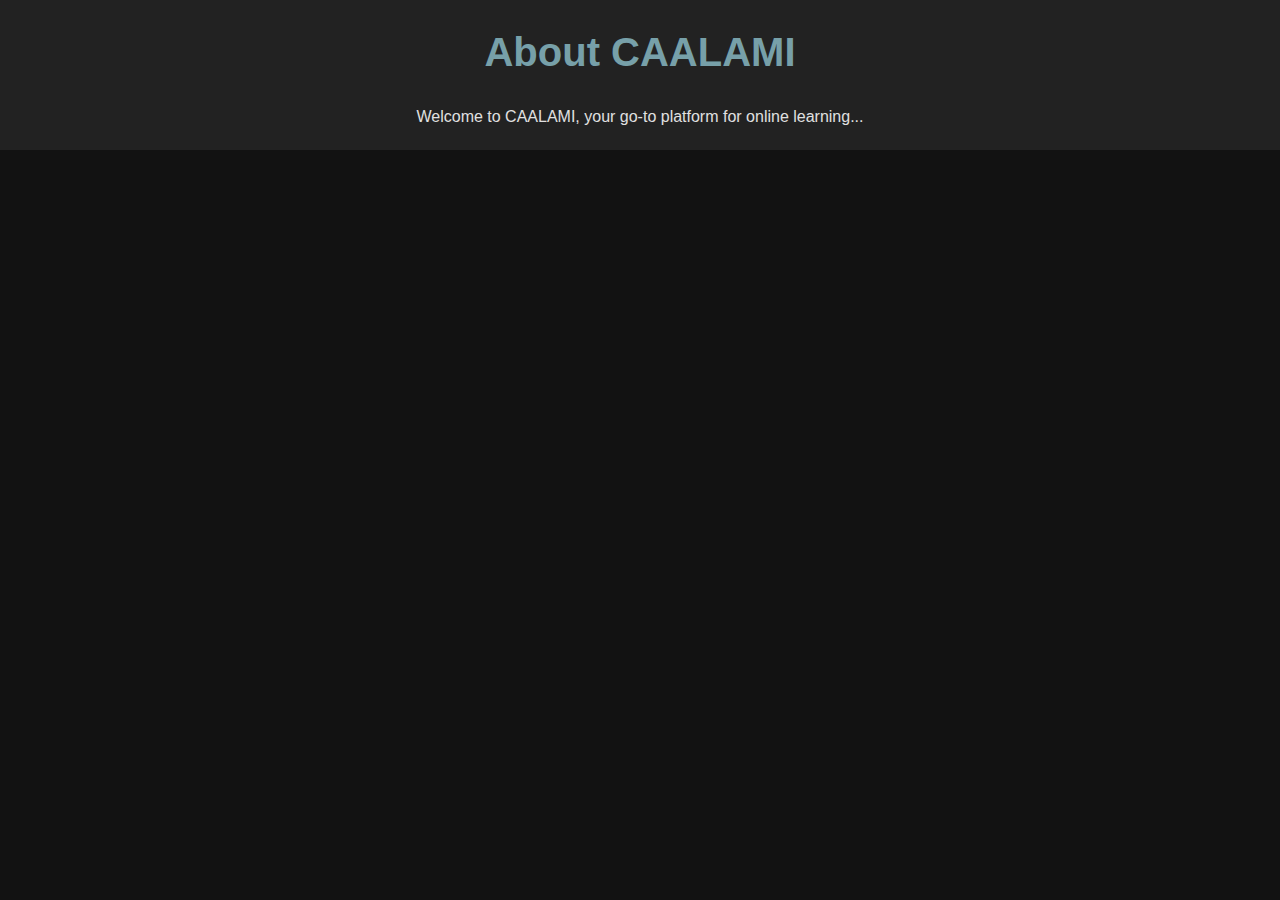
<file: work/about.html>
<!DOCTYPE html>
<html lang="en">
  <head>
    <meta charset="UTF-8" />
    <meta name="viewport" content="width=device-width, initial-scale=1.0" />
    <title>About Us</title>
    <link rel="stylesheet" href="stylesheet.css" />
  </head>
  <body>
    <section id="about" class="about-section">
      <div class="container">
        <h2>About CAALAMI</h2>
        <p>Welcome to CAALAMI, your go-to platform for online learning...</p>
      </div>
    </section>
  </body>
</html>
</file>
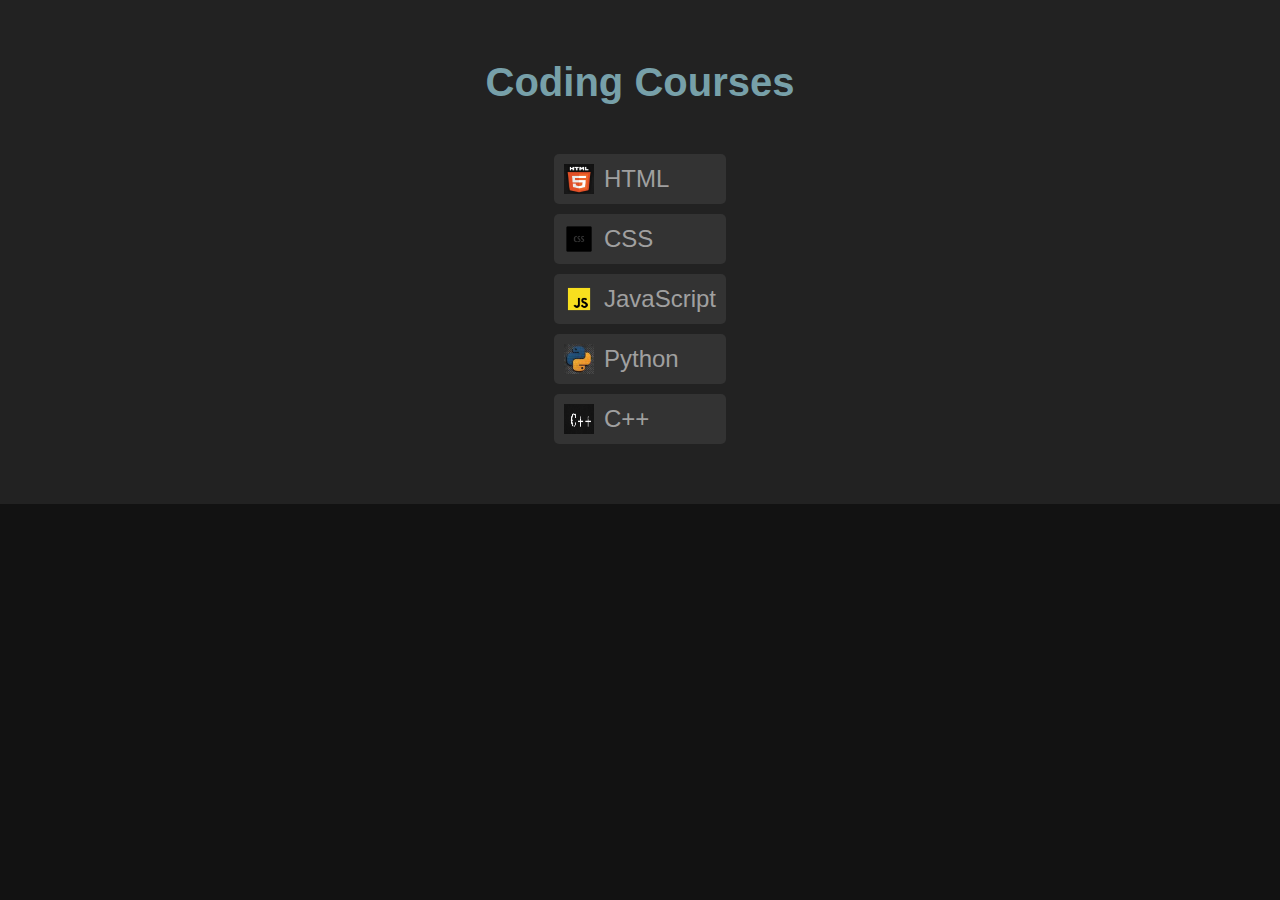
<file: work/coding.html>
<!DOCTYPE html>
<html lang="en">
  <head>
    <meta charset="UTF-8" />
    <meta name="viewport" content="width=device-width, initial-scale=1.0" />
    <title>CAALAMI_COURSES | coding</title>
    <link rel="stylesheet" href="/work/code.css" />
    <script defer src="code.js"></script>
    <link rel="icon" type="image/x-icon" href="/photos/favicon.ico" />
    <link rel="stylesheet" href="stylesheet.css" />
  </head>
  <body>
    <section id="coding" class="courses-section">
      <div class="container">
        <h2>Coding Courses</h2>
        <div class="content">
          <ul class="course-list">
            <li>
              <img src="/photos/html.jpg" alt="HTML Icon" />
              <button onclick="showMessage('HTML')">HTML</button>
            </li>
            <li>
              <img src="/photos/icons8-css-50.png" alt="CSS Icon" />
              <button onclick="showMessage('CSS')">CSS</button>
            </li>
            <li>
              <img
                src="/photos/icons8-javascript-48.png"
                alt="JavaScript Icon"
              />
              <button onclick="showMessage('JavaScript')">JavaScript</button>
            </li>
            <li>
              <img src="/photos/python.jpg" alt="Python Icon" />
              <button onclick="showMessage('Python')">Python</button>
            </li>
            <li>
              <img src="/photos/Screenshot_1.jpg" alt="C++ Icon" />
              <button onclick="showMessage('C++')">C++</button>
            </li>
            <!-- Add more coding courses here with respective icons -->
          </ul>
        </div>
      </div>
    </section>

    <div id="message" class="message-box" style="display: none">
      <p id="message-text"></p>
      <button onclick="closeMessage()">Close</button>
    </div>
  </body>
</html>
</file>
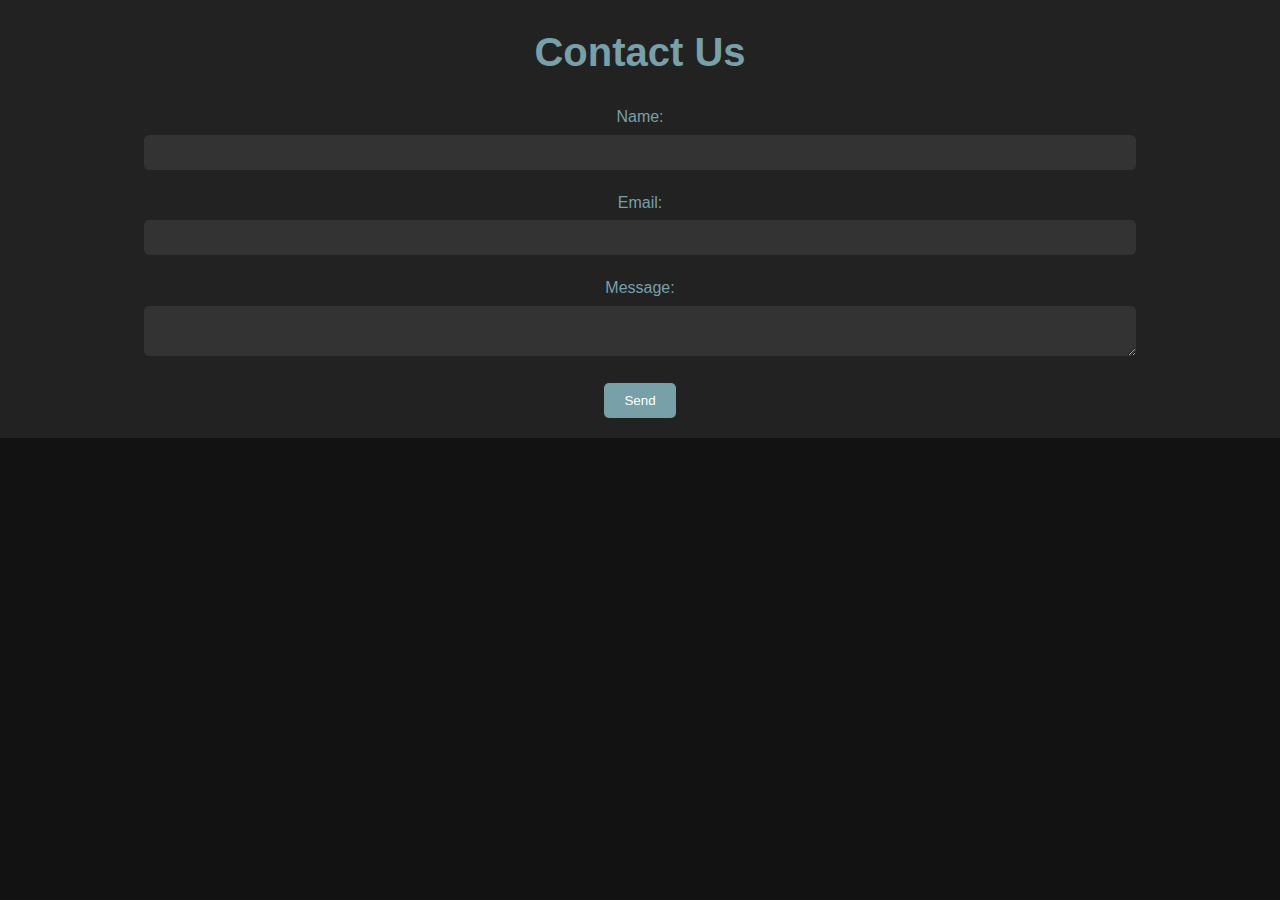
<file: work/contact.html>
<!DOCTYPE html>
<html lang="en">
  <head>
    <meta charset="UTF-8" />
    <meta name="viewport" content="width=device-width, initial-scale=1.0" />
    <title>CAALAMI_COURSES |Contact Us</title>
    <link rel="stylesheet" href="stylesheet.css" />
    <link rel="icon" type="image/x-icon" href="/photos/favicon.ico" />
  </head>
  <body>
    <section id="contact" class="contact-section">
      <div class="container">
        <h2>Contact Us</h2>
        <form>
          <label for="name">Name:</label>
          <input type="text" id="name" name="name" />
          <label for="email">Email:</label>
          <input type="email" id="email" name="email" />
          <label for="message">Message:</label>
          <textarea id="message" name="message"></textarea>
          <button type="submit">Send</button>
        </form>
      </div>
    </section>
  </body>
</html>
</file>
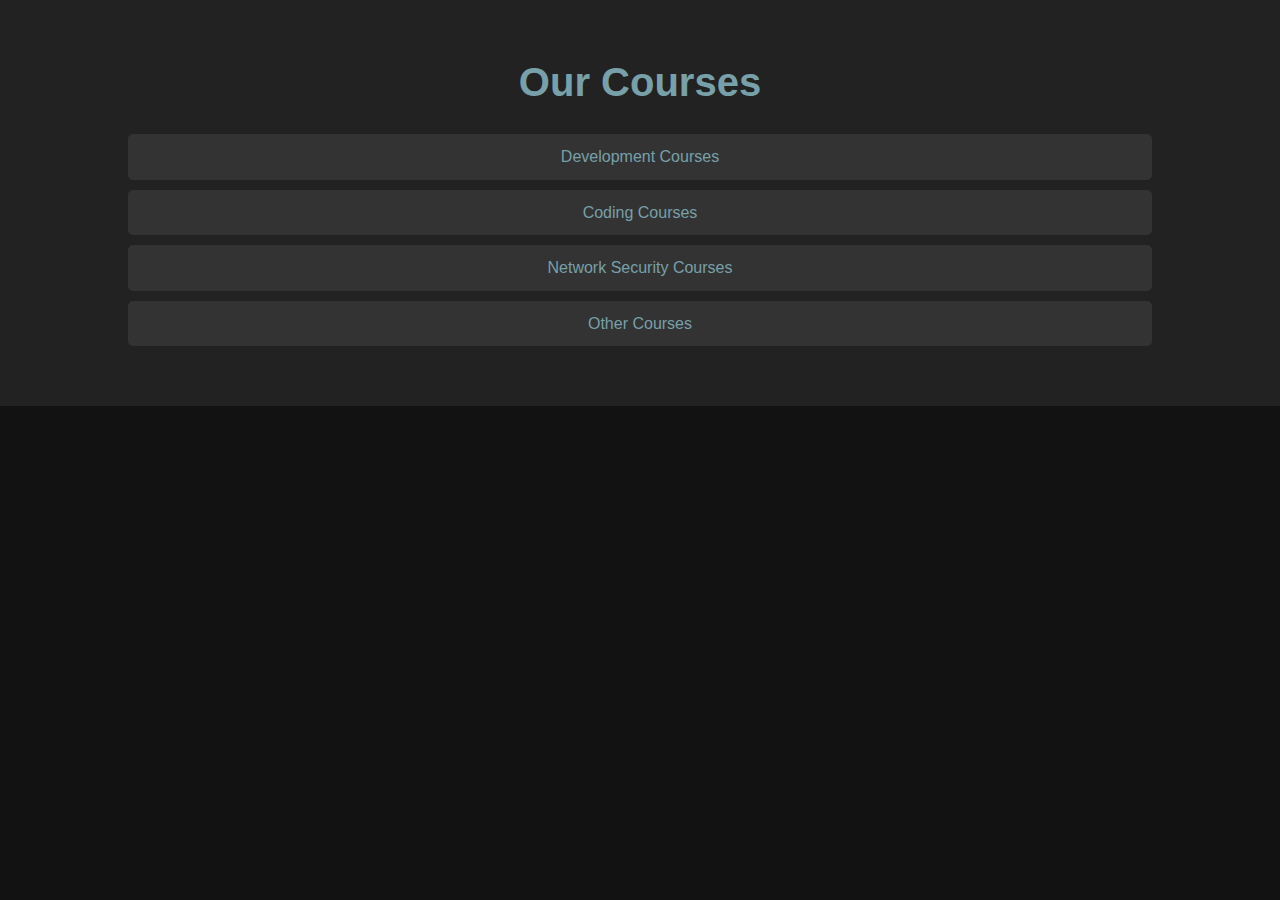
<file: work/courses.html>
<!DOCTYPE html>
<html lang="en">
  <head>
    <meta charset="UTF-8" />
    <meta name="viewport" content="width=device-width, initial-scale=1.0" />
    <title>CAALAMI_COURSES | Courses</title>
    <link rel="stylesheet" href="/work/stylesheet.css" />
    <link rel="icon" type="image/x-icon" href="/photos/favicon.ico" />
  </head>
  <body>
    <section id="courses" class="courses-section">
      <div class="container">
        <h2>Our Courses</h2>
        <ul>
          <li><a href="development.html">Development Courses</a></li>
          <li><a href="coding.html">Coding Courses</a></li>
          <li><a href="network.html">Network Security Courses</a></li>
          <li><a href="others.html">Other Courses</a></li>
        </ul>
      </div>
    </section>
  </body>
</html>
</file>
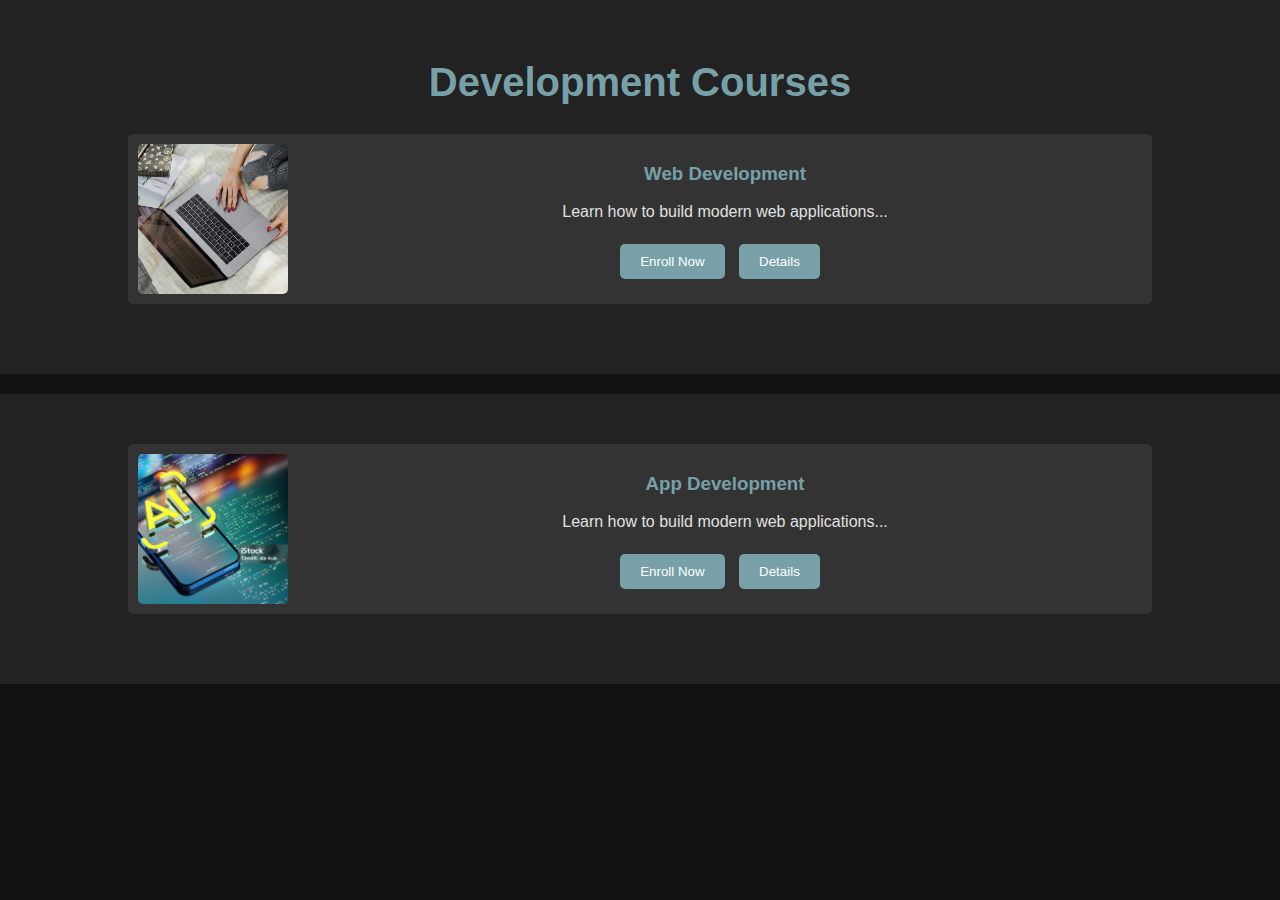
<file: work/development.html>
<!DOCTYPE html>
<html lang="en">
  <head>
    <meta charset="UTF-8" />
    <meta name="viewport" content="width=device-width, initial-scale=1.0" />
    <title>CAALAMI_COURSES | Development Courses</title>
    <link rel="stylesheet" href="/work/stylesheet.css" />
    <link rel="icon" type="image/x-icon" href="/photos/favicon.ico" />
  </head>
  <body>
    <section class="courses-section">
      <div class="container">
        <h2>Development Courses</h2>
        <div class="course-card">
          <img
            src="/photos/pexels-karolina-grabowska-4497761.jpg"
            alt="Development Course Image"
          />
          <div class="course-info">
            <h3>Web Development</h3>
            <p>Learn how to build modern web applications...</p>
            <button class="enroll-btn">Enroll Now</button>
            <button class="details-btn" data-course-id="1">Details</button>
          </div>
        </div>
        <!-- Repeat .course-card for more courses -->
      </div>
    </section>
    <section class="courses-section">
      <div class="container">
        <div class="course-card">
          <img
            src="/photos/istockphoto-1488105061-1024x1024.jpg"
            alt="Development Course Image"
          />
          <div class="course-info">
            <h3>App Development</h3>
            <p>Learn how to build modern web applications...</p>
            <button class="enroll-btn">Enroll Now</button>
            <button class="details-btn" data-course-id="1">Details</button>
          </div>
        </div>
        <!-- Repeat .course-card for more courses -->
      </div>
    </section>
  </body>
</html>
</file>
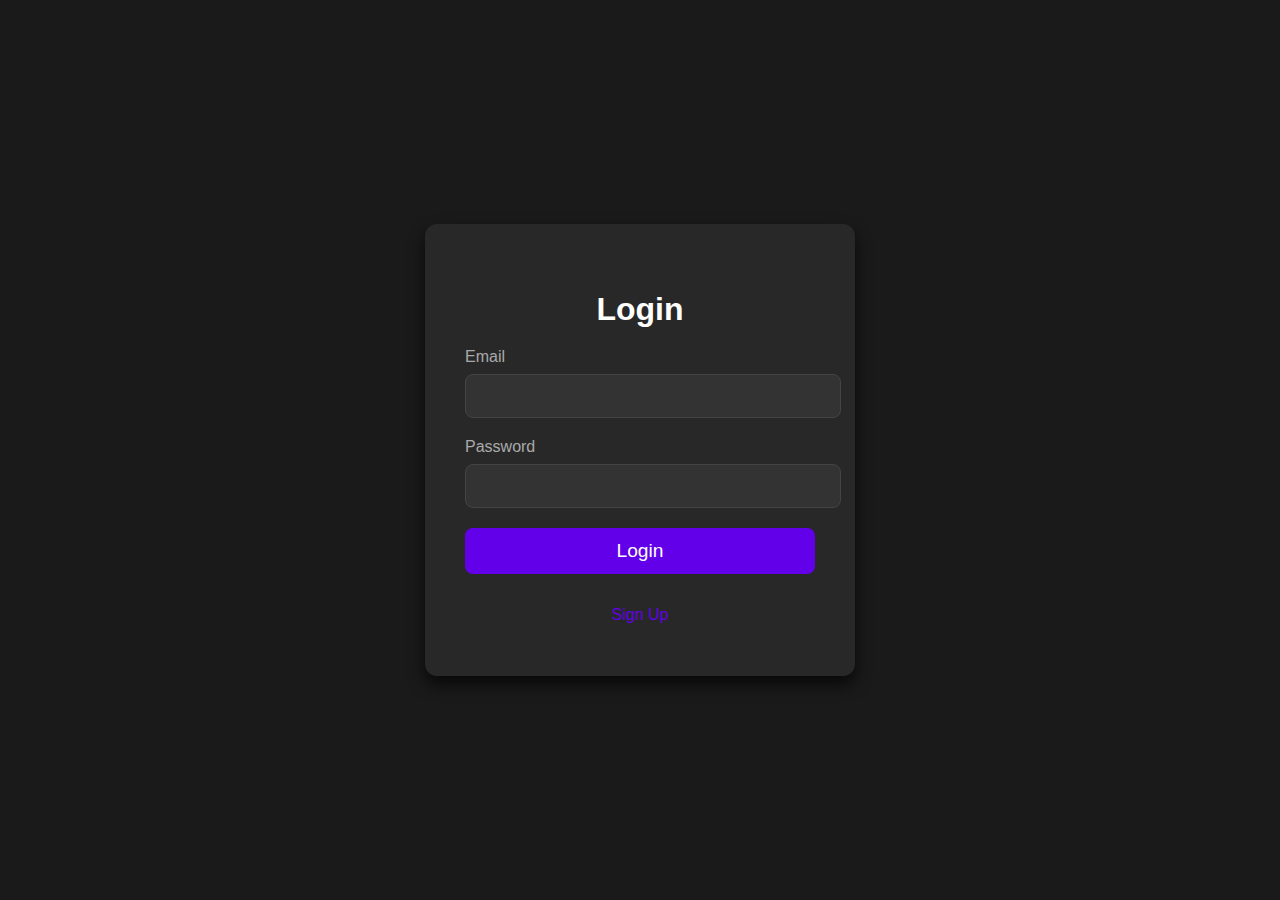
<file: work/login.html>
<!DOCTYPE html>
<html lang="en">
  <head>
    <meta charset="UTF-8" />
    <meta name="viewport" content="width=device-width, initial-scale=1.0" />
    <title>Login Form</title>
    <link rel="stylesheet" href="login.css" />
  </head>
  <body>
    <div class="login-container">
      <h2>Login</h2>
      <form id="loginForm">
        <div class="input-group">
          <label for="email">Email</label>
          <input type="email" id="email" name="email" required />
        </div>
        <div class="input-group">
          <label for="password">Password</label>
          <input type="password" id="password" name="password" required />
        </div>
        <button type="submit" class="login-button">Login</button>
        <p id="error-message" class="error-message"></p>
      </form>
      <button class="signup-button">Sign Up</button>
    </div>
    <script src="login.js"></script>
  </body>
</html>
</file>
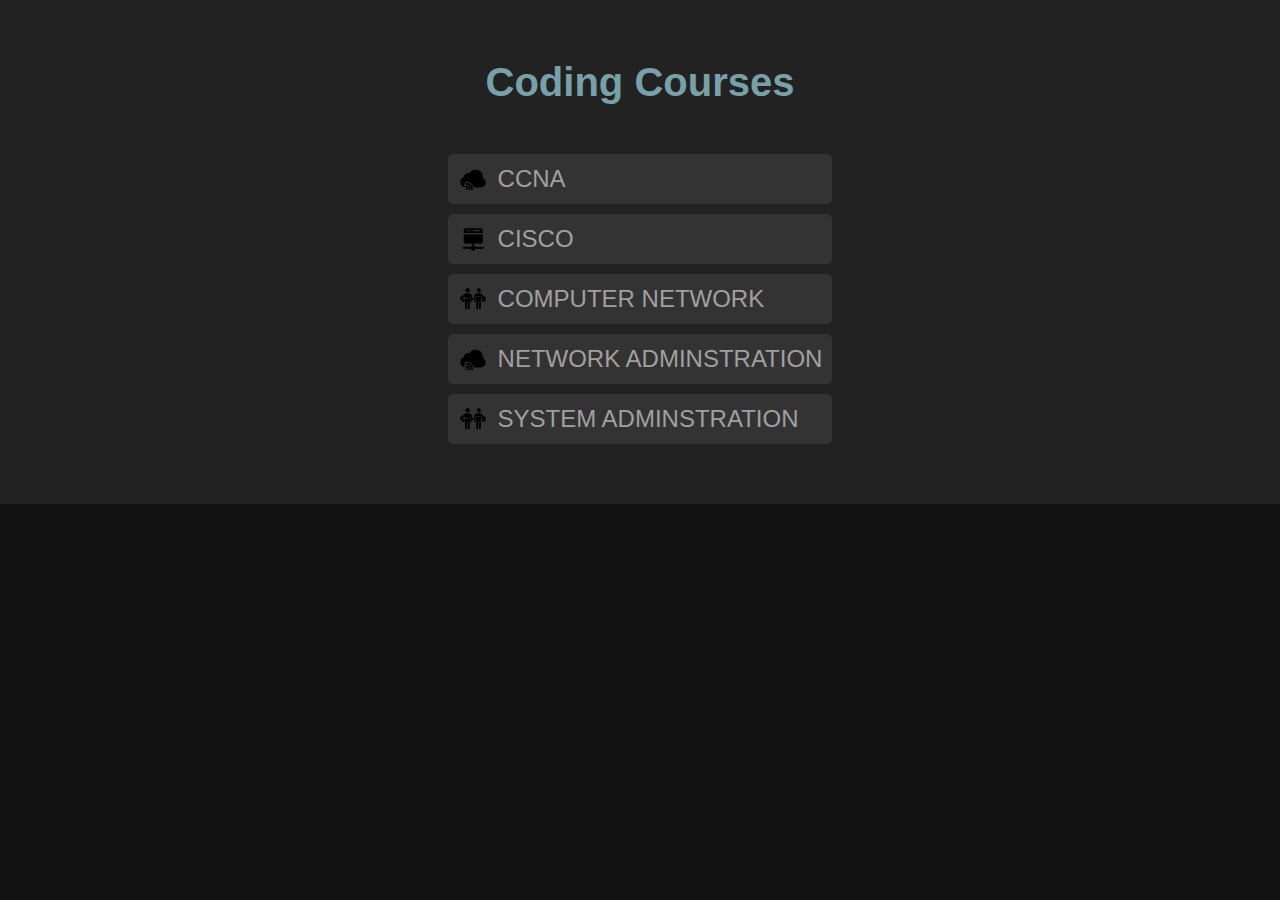
<file: work/network.html>
<!DOCTYPE html>
<html lang="en">
  <head>
    <meta charset="UTF-8" />
    <meta name="viewport" content="width=device-width, initial-scale=1.0" />
    <title>CAALAMI_COURSES | coding</title>
    <link rel="stylesheet" href="/work/code.css" />
    <script defer src="code.js"></script>
    <link rel="icon" type="image/x-icon" href="/photos/favicon.ico" />
    <link rel="stylesheet" href="stylesheet.css" />
  </head>
  <body>
    <section id="coding" class="courses-section">
      <div class="container">
        <h2>Coding Courses</h2>
        <div class="content">
          <ul class="course-list">
            <li>
              <img src="/photos/icons8-cloud-access-48.png" alt="CCNA Icon" />
              <button onclick="showMessage('CCNA')">CCNA</button>
            </li>
            <li>
              <img src="/photos/icons8-cloud-network-48.png" alt="CISCO Icon" />
              <button onclick="showMessage('CISCO')">CISCO</button>
            </li>
            <li>
              <img
                src="/photos/icons8-connection-to-account-48.png"
                alt="COMPUTER NETWORK Icon"
              />
              <button onclick="showMessage('COMPUTER NETWORK')">
                COMPUTER NETWORK
              </button>
            </li>
            <li>
              <img
                src="/photos/icons8-cloud-access-48.png"
                alt="NEWTWORK ADMINSTRATION Icon"
              />
              <button onclick="showMessage('NETWORK ADMINSTRATION')">
                NETWORK ADMINSTRATION
              </button>
            </li>
            <li>
              <img
                src="/photos/icons8-connection-to-account-48.png"
                alt="SYSTEM ADMINSTRATION Icon"
              />
              <button onclick="showMessage('SYSTEM ADMINSTRATION')">
                SYSTEM ADMINSTRATION
              </button>
            </li>
            <!-- Add more coding courses here with respective icons -->
          </ul>
        </div>
      </div>
    </section>

    <div id="message" class="message-box" style="display: none">
      <p id="message-text"></p>
      <button onclick="closeMessage()">Close</button>
    </div>
  </body>
</html>
</file>
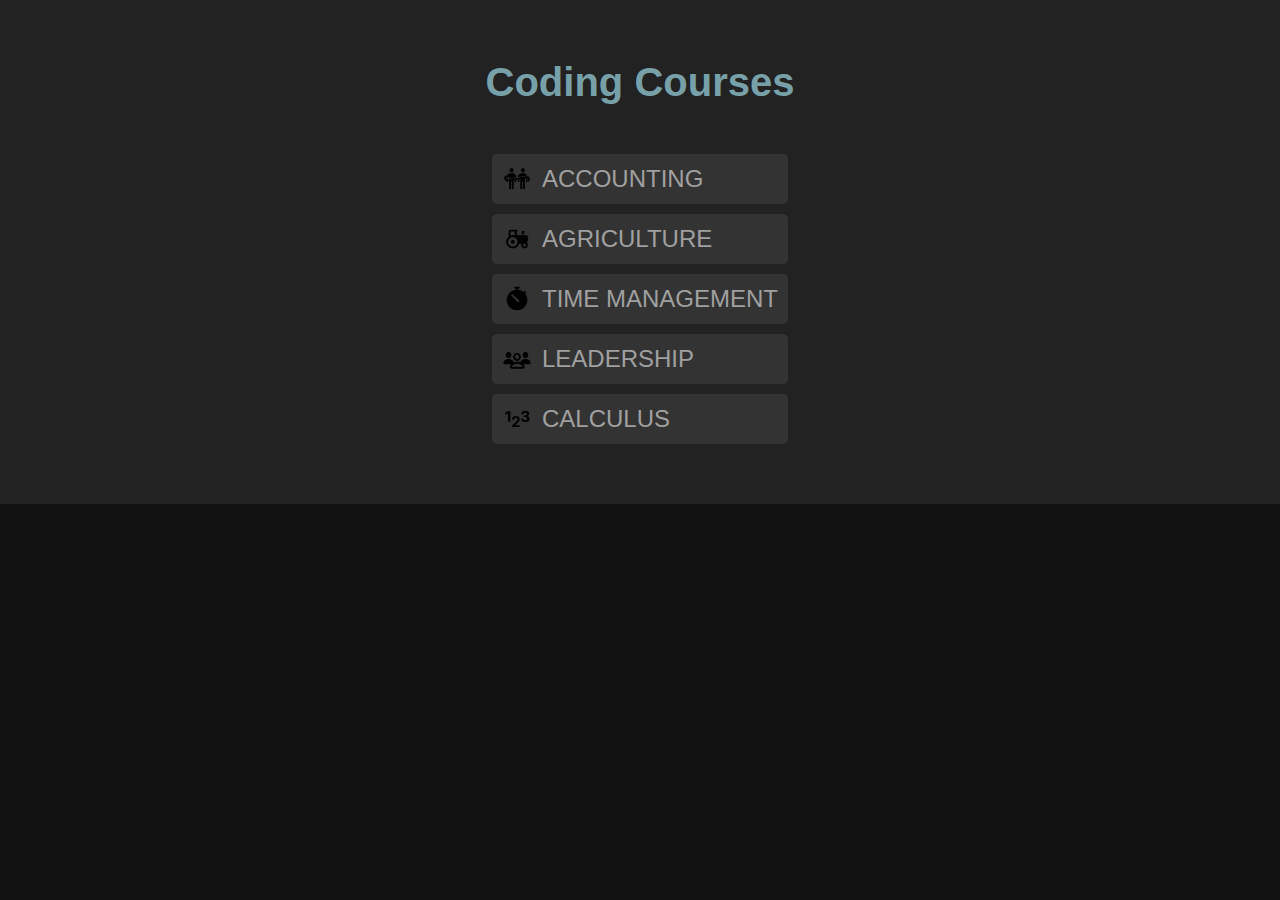
<file: work/others.html>
<!DOCTYPE html>
<html lang="en">
  <head>
    <meta charset="UTF-8" />
    <meta name="viewport" content="width=device-width, initial-scale=1.0" />
    <title>CAALAMI_COURSES | coding</title>
    <link rel="stylesheet" href="/work/code.css" />
    <script defer src="code.js"></script>
    <link rel="icon" type="image/x-icon" href="/photos/favicon.ico" />
    <link rel="stylesheet" href="stylesheet.css" />
  </head>
  <body>
    <section id="coding" class="courses-section">
      <div class="container">
        <h2>Coding Courses</h2>
        <div class="content">
          <ul class="course-list">
            <li>
              <img
                src="/photos/icons8-connection-to-account-48.png"
                alt="ACCOUNTING Icon"
              />
              <button onclick="showMessage('ACCOUNTING')">ACCOUNTING</button>
            </li>
            <li>
              <img
                src="/photos/icons8-agriculture-48.png"
                alt="AGRICULTURE Icon"
              />
              <button onclick="showMessage('AGRICULTURE')">AGRICULTURE</button>
            </li>
            <li>
              <img
                src="/photos/icons8-time-48.png"
                alt="TIME MANAGEMENT Icon"
              />
              <button onclick="showMessage('TIME MANAGEMENT')">
                TIME MANAGEMENT
              </button>
            </li>
            <li>
              <img
                src="/photos/icons8-leadership-48.png"
                alt="LEADERSHIP Icon"
              />
              <button onclick="showMessage('LEADERSHIP')">LEADERSHIP</button>
            </li>
            <li>
              <img src="/photos/icons8-math-48.png" alt="CALCULUS Icon" />
              <button onclick="showMessage('CALCULUS')">CALCULUS</button>
            </li>
            <!-- Add more coding courses here with respective icons -->
          </ul>
        </div>
      </div>
    </section>

    <div id="message" class="message-box" style="display: none">
      <p id="message-text"></p>
      <button onclick="closeMessage()">Close</button>
    </div>
  </body>
</html>
</file>
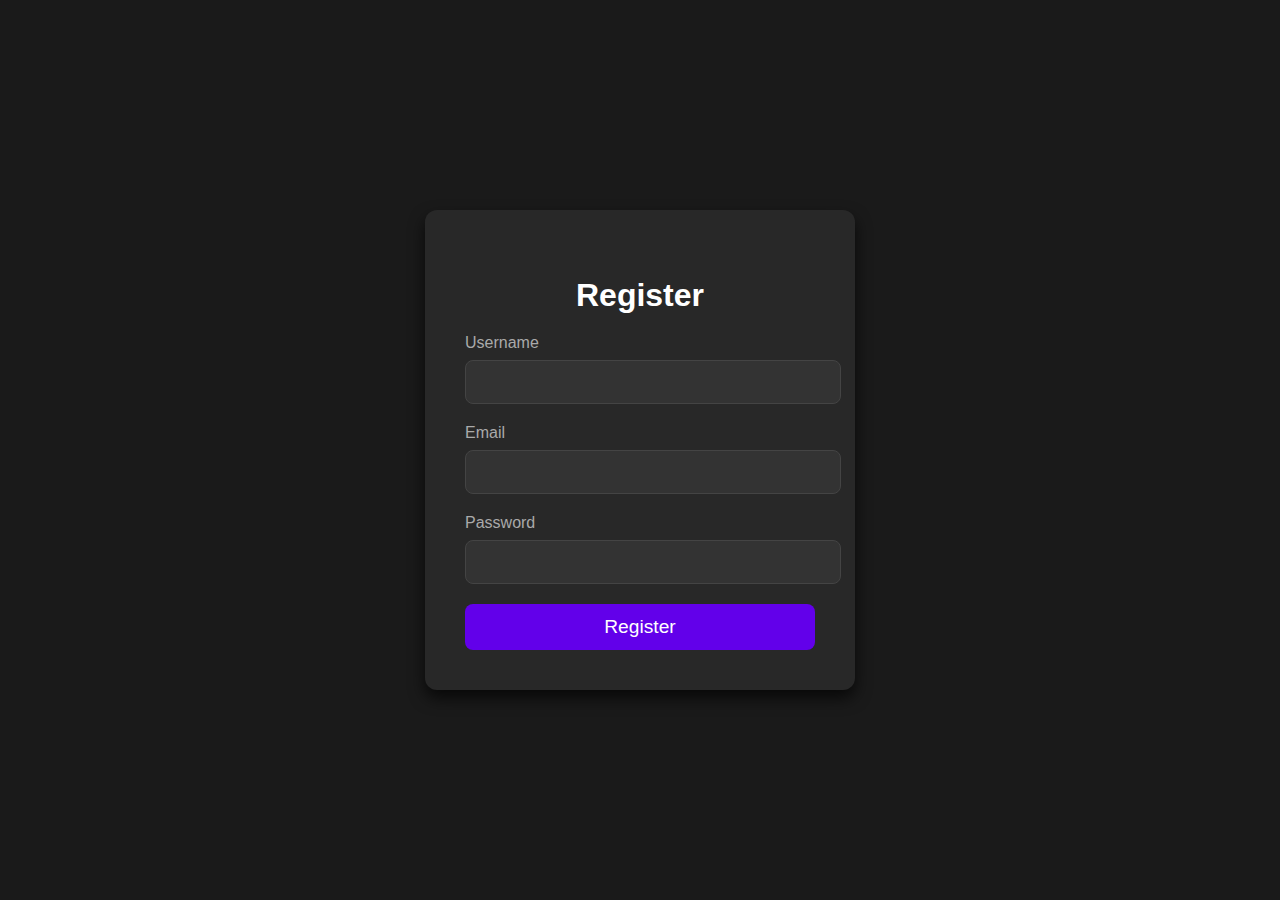
<file: work/register.html>
<!DOCTYPE html>
<html lang="en">
  <head>
    <meta charset="UTF-8" />
    <meta name="viewport" content="width=device-width, initial-scale=1.0" />
    <title>Registration Form</title>
    <link rel="stylesheet" href="regester.css" />
  </head>
  <body>
    <div class="register-container">
      <h2>Register</h2>
      <form id="registerForm">
        <div class="input-group">
          <label for="username">Username</label>
          <input type="text" id="username" name="username" required />
        </div>
        <div class="input-group">
          <label for="email">Email</label>
          <input type="email" id="email" name="email" required />
        </div>
        <div class="input-group">
          <label for="password">Password</label>
          <input type="password" id="password" name="password" required />
        </div>
        <button type="submit" class="register-button">Register</button>
        <p id="error-message" class="error-message"></p>
      </form>
    </div>
    <script src="register.js"></script>
  </body>
</html>
</file>
<file: work/code.css>
body {
  background-color: #121212;
  color: #e0e0e0;
  font-family: Arial, sans-serif;
}

.courses-section {
  padding: 50px 0;
}

.container {
  width: 80%;
  margin: 0 auto;
  text-align: center;
}

h2 {
  font-size: 2.5rem;
  margin-bottom: 20px;
  color: #ffffff;
}

.content {
  display: flex;
  justify-content: space-around;
  align-items: center;
  margin-top: 30px;
}

.course-list {
  list-style-type: none;
  padding: 0;
}

.course-list li {
  font-size: 1.5rem;
  margin: 10px 0;
  color: #a0a0a0;
  display: flex;
  align-items: center;
}

.course-list li img {
  width: 30px;
  height: 30px;
  margin-right: 10px;
}

.course-list button {
  background: none;
  border: none;
  color: #a0a0a0;
  cursor: pointer;
  font-size: 1.5rem;
}

.course-list button:hover {
  color: #ffffff;
  transition: color 0.3s ease;
}

.course-image {
  max-width: 400px;
  flex-shrink: 0;
}

.course-image img {
  width: 100%;
  height: auto;
  border-radius: 10px;
  box-shadow: 0 4px 8px rgba(0, 0, 0, 0.2);
}

.message-box {
  position: fixed;
  top: 50%;
  left: 50%;
  transform: translate(-50%, -50%);
  background-color: #222;
  padding: 20px;
  border-radius: 10px;
  box-shadow: 0 4px 8px rgba(0, 0, 0, 0.5);
  text-align: center;
}

.message-box p {
  font-size: 1.5rem;
  color: #ffffff;
  margin-bottom: 20px;
}

.message-box button {
  background-color: #444;
  color: #fff;
  border: none;
  padding: 10px 20px;
  border-radius: 5px;
  cursor: pointer;
}

.message-box button:hover {
  background-color: #666;
}
</file>
<file: work/login.css>
body {
  background-color: #1a1a1a;
  font-family: 'Segoe UI', Tahoma, Geneva, Verdana, sans-serif;
  display: flex;
  justify-content: center;
  align-items: center;
  height: 100vh;
  margin: 0;
  color: #e0e0e0;
}

.login-container {
  background-color: #282828;
  padding: 40px;
  border-radius: 12px;
  box-shadow: 0 8px 16px rgba(0, 0, 0, 0.7);
  text-align: center;
  width: 350px;
}

.login-container h2 {
  margin-bottom: 20px;
  color: #ffffff;
  font-size: 2rem;
}

.input-group {
  margin-bottom: 20px;
  text-align: left;
}

.input-group label {
  display: block;
  margin-bottom: 8px;
  color: #aaaaaa;
  font-size: 1rem;
}

.input-group input {
  width: 100%;
  padding: 12px;
  border: 1px solid #444;
  border-radius: 8px;
  background-color: #333;
  color: #ffffff;
  font-size: 1rem;
  transition: border-color 0.3s;
}

.input-group input:focus {
  border-color: #6200ea;
  outline: none;
}

button {
  width: 100%;
  padding: 12px;
  border: none;
  border-radius: 8px;
  font-size: 1.2rem;
  cursor: pointer;
  transition: background-color 0.3s;
}

.login-button {
  background-color: #6200ea;
  color: #ffffff;
}

.login-button:hover {
  background-color: #3700b3;
}

.signup-button {
  background-color: transparent;
  color: #6200ea;
  margin-top: 20px;
  font-size: 1rem;
}

.signup-button:hover {
  color: #3700b3;
}

.error-message {
  color: #ff0033;
  margin-top: 10px;
  display: none;
  font-size: 0.9rem;
}
</file>
<file: work/regester.css>
body {
  background-color: #1a1a1a;
  font-family: 'Segoe UI', Tahoma, Geneva, Verdana, sans-serif;
  display: flex;
  justify-content: center;
  align-items: center;
  height: 100vh;
  margin: 0;
  color: #e0e0e0;
}

.register-container {
  background-color: #282828;
  padding: 40px;
  border-radius: 12px;
  box-shadow: 0 8px 16px rgba(0, 0, 0, 0.7);
  text-align: center;
  width: 350px;
}

.register-container h2 {
  margin-bottom: 20px;
  color: #ffffff;
  font-size: 2rem;
}

.input-group {
  margin-bottom: 20px;
  text-align: left;
}

.input-group label {
  display: block;
  margin-bottom: 8px;
  color: #aaaaaa;
  font-size: 1rem;
}

.input-group input {
  width: 100%;
  padding: 12px;
  border: 1px solid #444;
  border-radius: 8px;
  background-color: #333;
  color: #ffffff;
  font-size: 1rem;
  transition: border-color 0.3s;
}

.input-group input:focus {
  border-color: #6200ea;
  outline: none;
}

button {
  width: 100%;
  padding: 12px;
  border: none;
  border-radius: 8px;
  font-size: 1.2rem;
  cursor: pointer;
  transition: background-color 0.3s;
}

.register-button {
  background-color: #6200ea;
  color: #ffffff;
}

.register-button:hover {
  background-color: #3700b3;
}

.error-message {
  color: #ff0033;
  margin-top: 10px;
  display: none;
  font-size: 0.9rem;
}
</file>
<file: work/stylesheet.css>
/* Basic resets */
* {
  margin: 0;
  padding: 0;
  box-sizing: border-box;
}

/* Dark theme styles */
body {
  font-family: Arial, sans-serif;
  background-color: #121212;
  color: #ffffff;
  line-height: 1.6;
}

/* Container styling */
.container {
  width: 90%;
  margin: auto;
  overflow: hidden;
}

/* Header styling */
header {
  background: #333;
  color: #fff;
  padding-top: 30px;
  min-height: 70px;
  border-bottom: #77a0a9 3px solid;
}

header a {
  color: #fff;
  text-decoration: none;
  text-transform: uppercase;
  font-size: 16px;
}

header ul {
  padding: 0;
  list-style: none;
}

header ul li {
  display: inline;
  padding: 0 20px 0 20px;
}

/* Hero section styling */
.hero {
  background: url('photos/hero-bg.jpg') no-repeat center center/cover;
  color: #fff;
  padding: 100px 0;
  text-align: center;
}

.hero h2 {
  font-size: 2.5em;
  margin-bottom: 20px;
}

.hero p {
  font-size: 1.2em;
  margin-bottom: 20px;
}

.hero-btn {
  background: #77a0a9;
  color: #fff;
  border: none;
  padding: 10px 20px;
  cursor: pointer;
  border-radius: 5px;
  font-size: 1.2em;
}

.hero-btn:hover {
  background: #5a878b;
}

/* Main content */
main {
  padding: 20px 0;
}

/* Course section */
.courses-section {
  background: #222;
  padding: 20px;
  margin-bottom: 20px;
}

.courses-section h2 {
  color: #77a0a9;
  margin-bottom: 20px;
}

.courses-section ul {
  list-style: none;
  padding: 0;
}

.courses-section li {
  padding: 10px;
  background: #333;
  margin-bottom: 10px;
  border-radius: 5px;
}

.courses-section a {
  color: #77a0a9;
  text-decoration: none;
}

/* About section */
.about-section {
  background: #222;
  padding: 20px;
  margin-bottom: 20px;
}

.about-section h2 {
  color: #77a0a9;
  margin-bottom: 20px;
}

/* Contact section */
.contact-section {
  background: #222;
  padding: 20px;
  margin-bottom: 20px;
}

.contact-section h2 {
  color: #77a0a9;
  margin-bottom: 20px;
}

.contact-section form label {
  display: block;
  margin-bottom: 5px;
  color: #77a0a9;
}

.contact-section form input,
.contact-section form textarea {
  width: 100%;
  padding: 10px;
  margin-bottom: 20px;
  background: #333;
  border: none;
  border-radius: 5px;
  color: #fff;
}

.contact-section form button {
  background: #77a0a9;
  color: #fff;
  border: none;
  padding: 10px 20px;
  cursor: pointer;
  border-radius: 5px;
}

.contact-section form button:hover {
  background: #5a878b;
}

/* Course card styles */
.course-card {
  background: #333;
  border-radius: 5px;
  margin-bottom: 20px;
  overflow: hidden;
  display: flex;
  align-items: center;
  padding: 10px;
}

.course-card img {
  width: 150px; /* Fixed width */
  height: 150px; /* Fixed height */
  object-fit: cover; /* Ensure image covers the area without distortion */
  border-radius: 5px;
  margin-right: 20px;
}

.course-info {
  flex: 1;
}

.course-info h3 {
  color: #77a0a9;
  margin-bottom: 10px;
}

.course-info p {
  margin-bottom: 20px;
}

.course-info .enroll-btn,
.course-info .details-btn {
  background: #77a0a9;
  color: #fff;
  border: none;
  padding: 10px 20px;
  cursor: pointer;
  border-radius: 5px;
  margin-right: 10px;
}

.course-info .enroll-btn:hover,
.course-info .details-btn:hover {
  background: #5a878b;
}

/* Modal styles */
.modal {
  display: none;
  position: fixed;
  z-index: 1;
  left: 0;
  top: 0;
  width: 100%;
  height: 100%;
  overflow: auto;
  background-color: rgba(0, 0, 0, 0.8);
}

.modal-content {
  background-color: #333;
  margin: 15% auto;
  padding: 20px;
  border: 1px solid #888;
  width: 80%;
  color: #fff;
  border-radius: 5px;
}

.close-btn {
  color: #aaa;
  float: right;
  font-size: 28px;
  font-weight: bold;
}

.close-btn:hover,
.close-btn:focus {
  color: #000;
  text-decoration: none;
  cursor: pointer;
}

body {
    background-color: #121212;
    color: #e0e0e0;
    font-family: Arial, sans-serif;
}

.courses-section {
    padding: 50px 0;
}

.container {
    width: 80%;
    margin: 0 auto;
    text-align: center;
}

h2 {
    font-size: 2.5rem;
    margin-bottom: 20px;
    color: #ffffff;
}

.content {
    display: flex;
    justify-content: space-around;
    align-items: center;
    margin-top: 30px;
}

.course-list {
    list-style-type: none;
    padding: 0;
}

.course-list li {
    font-size: 1.5rem;
    margin: 10px 0;
    color: #a0a0a0;
}

.course-list li:hover {
    color: #ffffff;
    transition: color 0.3s ease;
}

.course-image img {
    max-width: 100%;
    height: auto;
    border-radius: 10px;
    box-shadow: 0 4px 8px rgba(0, 0, 0, 0.2);
}

@media (max-width: 768px) {
    .content {
        flex-direction: column;
    }

    .course-image {
        margin-top: 20px;
    }
}
</file>
